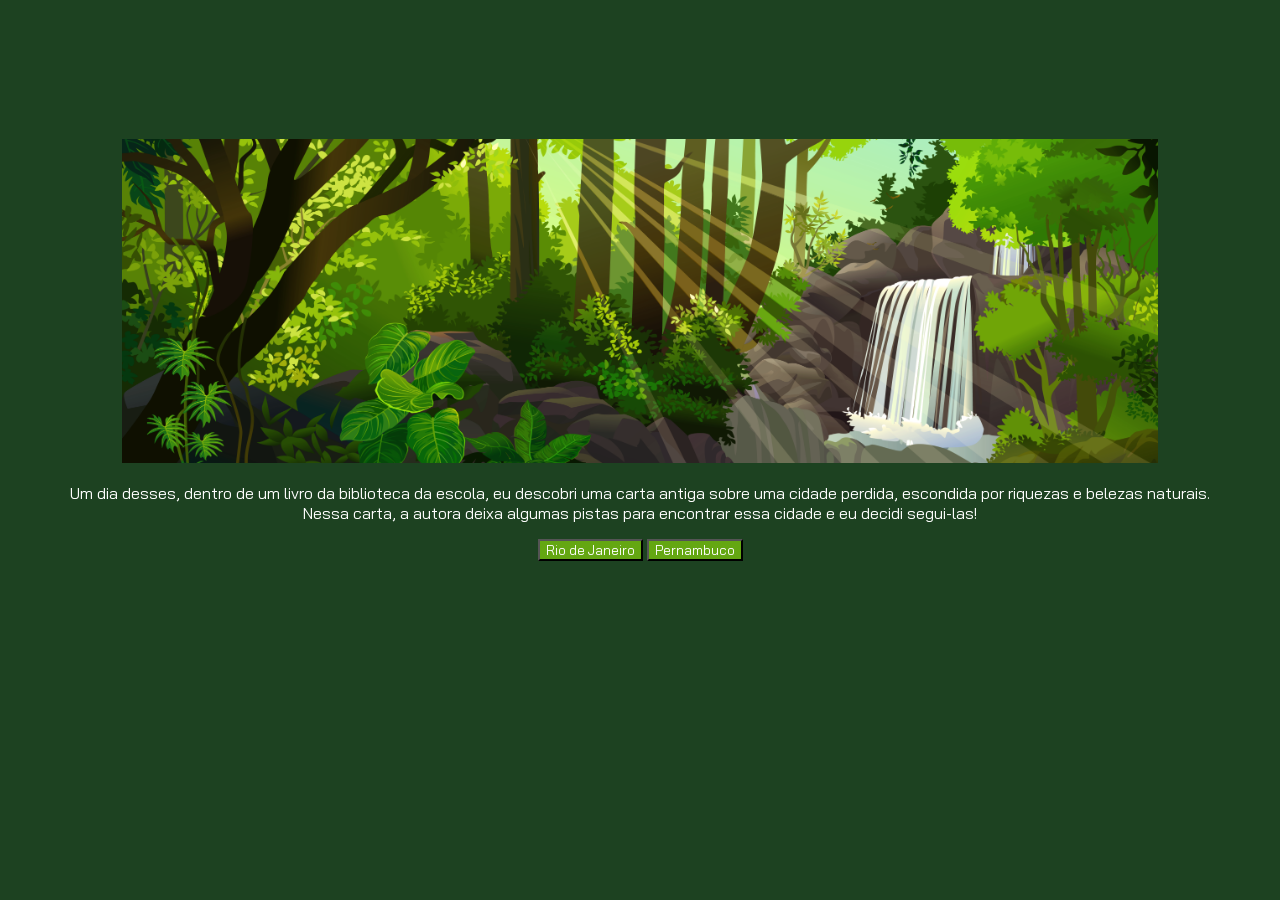
<file: index.html>
<!DOCTYPE html>
<html lang="pt-BR">
<head>
    <meta charset="UTF-8">
    <meta name="viewport" content="width=device-width, initial-scale=1.0">
    <link rel="stylesheet" href="style.css">
    <link rel="preconnect" href="https://fonts.googleapis.com">
    <link rel="preconnect" href="https://fonts.gstatic.com" crossorigin>
    <link href="https://fonts.googleapis.com/css2?family=Bai+Jamjuree:ital,wght@0,200;0,300;0,400;0,500;0,600;0,700;1,200;1,300;1,400;1,500;1,600;1,700&display=swap" rel="stylesheet">
    <title>Em busca da cidade perdida</title>
</head>
<body>
    <main>
    <div class="passo ativo" id="passo-0">
        <img src="img/cenario-passo0.png" alt="cenario inicial">
        <p>Um dia desses, dentro de um livro da biblioteca da escola, eu descobri uma carta antiga sobre uma cidade perdida, escondida por riquezas e belezas naturais. Nessa carta, a autora deixa algumas pistas para encontrar essa cidade e eu decidi segui-las!</p>
        <button class="btn-proximo" data-proximo="1">Rio de Janeiro</button>
        <button class="btn-proximo" data-proximo="2">Pernambuco</button>
    </div>
    <div class="passo" id="passo-1">
        <p>Você começa sua jornada no Rio de Janeiro, subindo o Pico da Tijuca ao amanhecer para encontrar a primeira
            pista.</p>
        <button class="btn-proximo" data-proximo="3">Procurar a pista no topo do pico</button>
        <button class="btn-proximo" data-proximo="4">Desistir e voltar para casa</button>
    </div>
    <div class="passo" id="passo-2">
        <p>Em Pernambuco, você visita a histórica cidade de Olinda. Na carta, uma das pistas indica que para localizar a
            entrada para a cidade perdida você deve procurar a próxima pista em um dos pontos turísticos da cidade. Por
            qual você começa?</p>
        <button class="btn-proximo" data-proximo="5">Investigar as igrejas antigas</button>
        <button class="btn-proximo" data-proximo="6">Explorar as praias próximas</button>
    </div>
    <div class="passo" id="passo-3">
        <p>No topo do Pico da Tijuca, você encontra uma antiga inscrição apontando que a próxima pista está localizada
            no Amazonas.</p>
        <button class="btn-proximo" data-proximo="7">Seguir para o Amazonas</button>
    </div>

    <div class="passo" id="passo-4">
        <img src="img/cenario-passo4-voltar-casa.png" alt="imagem voltando para casa e desitindo da aventura">
        <p>Você decide que a aventura é grande demais e volta para casa, mas sempre se pergunta o que teria encontrado.</p>
</div>

    <div class="passo" id="passo-5">
        <p>Nas igrejas de Olinda, você descobre um mapa antigo escondido atrás de um altar, apontando que a próxima
            pista está no Amazonas.</p>
        <button class="btn-proximo" data-proximo="7">Viajar para o Amazonas</button>
    </div>

    <div class="passo" id="passo-6">
        <p>Explorando as praias, você encontra uma caverna escondida, mas ela leva a um beco sem saída.</p>
        <button class="btn-proximo" data-proximo="8">Voltar e explorar as igrejas</button>
    </div>

    <div class="passo" id="passo-7">
        <p>No Amazonas, a busca pela cidade perdida se intensifica. Você se depara com um rio bifurcado.</p>
        <button class="btn-proximo" data-proximo="9">Seguir pelo rio à esquerda</button>
        <button class="btn-proximo" data-proximo="10">Seguir pelo rio à direita</button>
    </div>

    <div class="passo" id="passo-8">
        <p>De volta às igrejas, você finalmente encontra o mapa antigo. Agora, para o Amazonas!</p>
        <button class="btn-proximo" data-proximo="7">Seguir para o Amazonas</button>
    </div>

    <div class="passo" id="passo-9">
        <p>O rio à esquerda leva você a uma cachoeira escondida com inscrições antigas que revelam a entrada da cidade
            perdida.</p>
        <button class="btn-proximo" data-proximo="11">Explorar a cidade perdida</button>
    </div>

    <div class="passo" id="passo-10">
        <p>O rio à direita termina em uma área pantanosa. Apesar de belas vistas, não há sinais da cidade perdida aqui.
        </p>
        <button class="btn-proximo" data-proximo="12">Retornar e tentar o outro rio</button>
    </div>

    <div class="passo" id="passo-11">
        <img src="img/cenario-passo11-cidade-perdida.png" alt="encontrando uma cidade maravilhosa perdida no Amazonas">
        <p>Dentro da cidade perdida, você descobre tesouros inimagináveis e decide se dedicar a estudar e preservar
                este lugar</p>
    </div>
    
    <div class="passo" id="passo-12">
        <p>Retornando e escolhendo o rio à esquerda, você finalmente encontra a cachoeira escondida e as inscrições que
            levam à cidade perdida.</p>
        <button class="btn-proximo" data-proximo="11">Explorar a cidade perdida</button>
    </div>
    </main>
    <script src="script.js"></script>
</body>
</html>
</file>
<file: style.css>
body {
    background-color: #1D4221;
    color: white;
    font-family: "Bai Jamjuree", sans-serif;
    display: flex;
    justify-content: center;
    align-items: center;
    height: 700px;
    margin: 0;
}

button {
    background-color: #64A712;
    color: white;
    font-family: "Bai Jamjuree", sans-serif;
}

.passo { 
    display: none;
}

.passo.ativo {
    display:block;
}

main {
    text-align: center;
    max-width: 90%;
}

img {
    max-width: 90%;
}
</file>
